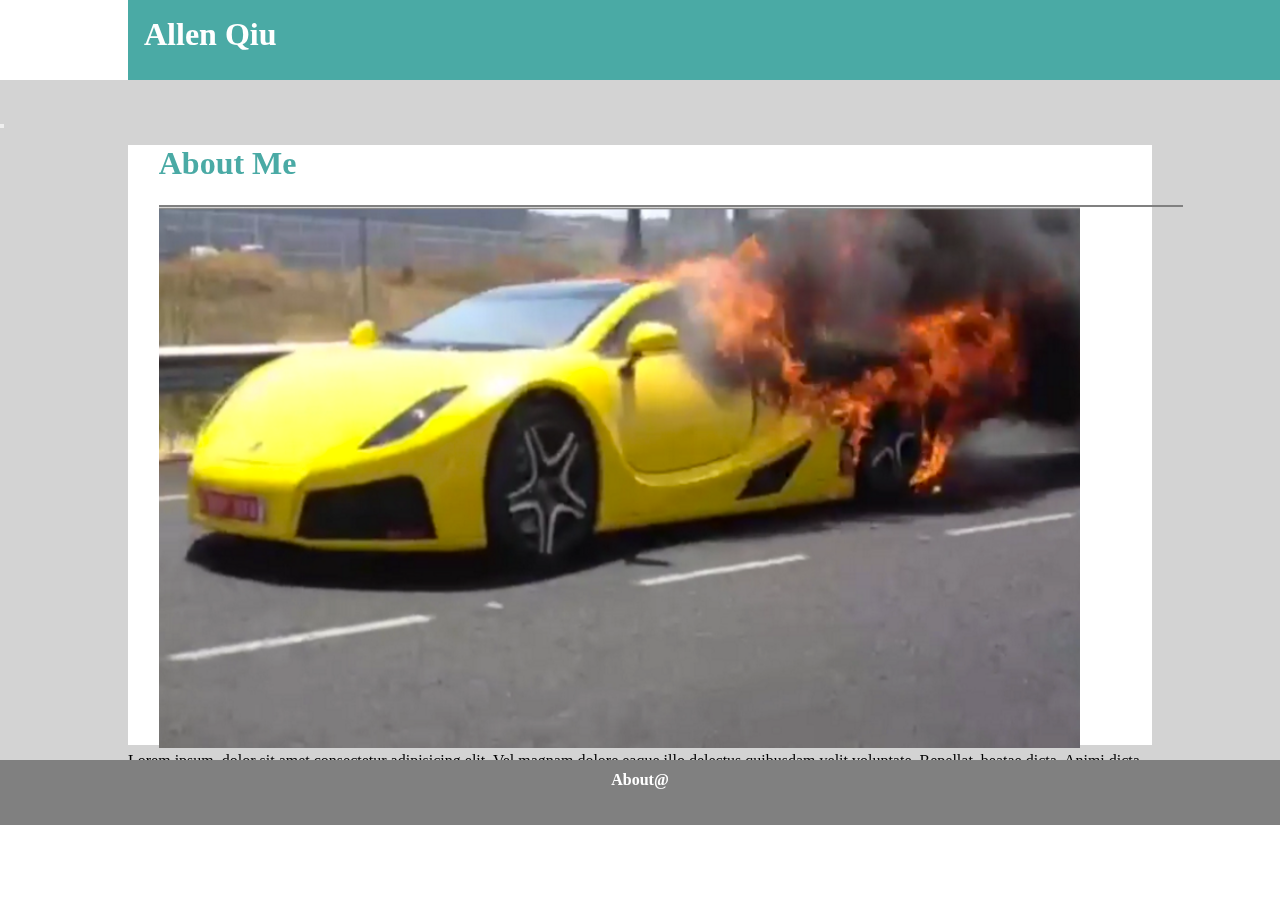
<file: index.html>
<!doctype html>
<html lang="en">
  <head>
    <!-- Required meta tags -->
    <meta charset="utf-8">
    <meta name="viewport" content="width=device-width, initial-scale=1, shrink-to-fit=no">

    <!-- Bootstrap CSS -->
    <link rel="stylesheet" href="https://stackpath.bootstrapcdn.com/bootstrap/4.1.3/css/bootstrap.min.css" integrity="sha384-MCw98/SFnGE8fJT3GXwEOngsV7Zt27NXFoaoApmYm81iuXoPkFOJwJ8ERdknLPMO" crossorigin="anonymous">
    <link rel="stylesheet" href="asset/css/style.css">
    
    <title>Responsive</title>
  </head>



  <body>
        <div class="container1">
               
        <nav class="navbar navbar-expand-sm navbar-light ">
                <h1>Allen Qiu</h1>
                <button class="navbar-toggler" type="button" data-toggle="collapse" data-target="#navbarNav" aria-controls="navbarNav" aria-expanded="false" aria-label="Toggle navigation">
                  <span class="navbar-toggler-icon"></span>
                </button>
                <div class="collapse navbar-collapse" id="navbarNav">
                  <ul class="navbar-nav">
                    <li class="nav-item active">
                      <a class="nav-link" href="index.html">Home</a></span></a>
                    </li>
                    <li class="nav-item">
                      <a class="nav-link" href="portfolio.html">Portfolio</a>
                    </li>
                    <li class="nav-item">
                      <a class="nav-link" href="contact.html">Contact</a>
                    </li>
                  </ul>
                </div>
            </nav>
    
    
    </div>

    <div class="container2">
            <div class="row white">
                <h1>About Me</h1>
            <div class="col-md-6 left">
            <img src="asset/images/mycar.png">
            </div>
            <div class="col-md-6 right">
            <p>
                Lorem ipsum, dolor sit amet consectetur adipisicing elit. Vel magnam dolore eaque illo delectus quibusdam velit voluptate. Repellat, beatae dicta. Animi dicta modi 
            </p>
            </div>
            </div>
            
    
    </div>


    
    

       








    <!-- Optional JavaScript -->
    <!-- jQuery first, then Popper.js, then Bootstrap JS -->
    <script src="https://code.jquery.com/jquery-3.3.1.slim.min.js" integrity="sha384-q8i/X+965DzO0rT7abK41JStQIAqVgRVzpbzo5smXKp4YfRvH+8abtTE1Pi6jizo" crossorigin="anonymous"></script>
    <script src="https://cdnjs.cloudflare.com/ajax/libs/popper.js/1.14.3/umd/popper.min.js" integrity="sha384-ZMP7rVo3mIykV+2+9J3UJ46jBk0WLaUAdn689aCwoqbBJiSnjAK/l8WvCWPIPm49" crossorigin="anonymous"></script>
    <script src="https://stackpath.bootstrapcdn.com/bootstrap/4.1.3/js/bootstrap.min.js" integrity="sha384-ChfqqxuZUCnJSK3+MXmPNIyE6ZbWh2IMqE241rYiqJxyMiZ6OW/JmZQ5stwEULTy" crossorigin="anonymous"></script>
  </body>

  <footer>
        <div class="footer">
              <h2>About@</h2>
        </div>
  </footer>
</html>
</file>
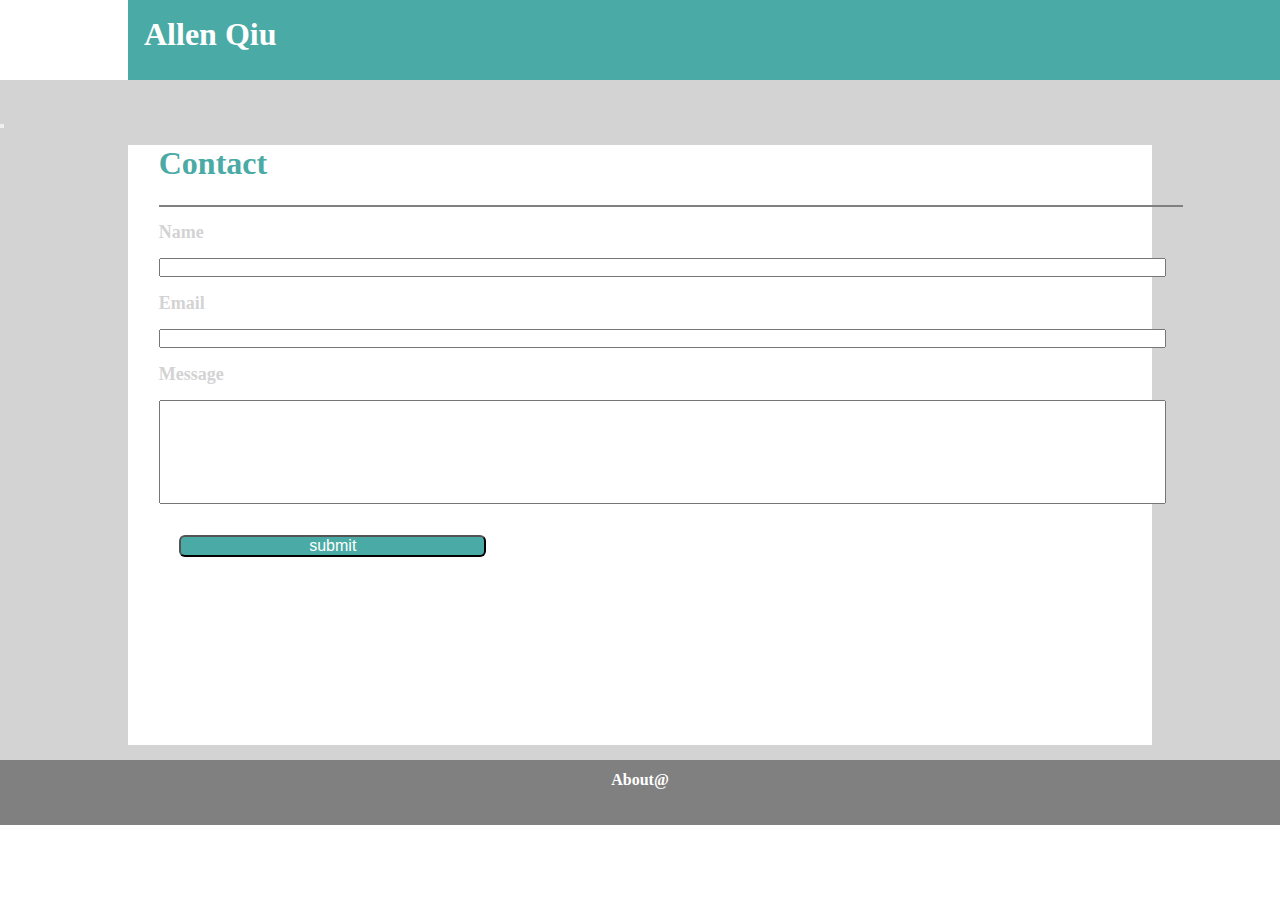
<file: contact.html>
<!doctype html>
<html lang="en">
  <head>
    <!-- Required meta tags -->
    <meta charset="utf-8">
    <meta name="viewport" content="width=device-width, initial-scale=1, shrink-to-fit=no">

    <!-- Bootstrap CSS -->
    <link rel="stylesheet" href="https://stackpath.bootstrapcdn.com/bootstrap/4.1.3/css/bootstrap.min.css" integrity="sha384-MCw98/SFnGE8fJT3GXwEOngsV7Zt27NXFoaoApmYm81iuXoPkFOJwJ8ERdknLPMO" crossorigin="anonymous">
    <link rel="stylesheet" href="asset/css/style.css">
    
    <title>Responsive</title>
  </head>



  <body>
        <div class="container1">
               
        <nav class="navbar navbar-expand-sm navbar-light ">
                <h1>Allen Qiu</h1>
                <button class="navbar-toggler" type="button" data-toggle="collapse" data-target="#navbarNav" aria-controls="navbarNav" aria-expanded="false" aria-label="Toggle navigation">
                  <span class="navbar-toggler-icon"></span>
                </button>
                <div class="collapse navbar-collapse" id="navbarNav">
                  <ul class="navbar-nav">
                    <li class="nav-item active">
                      <a class="nav-link" href="index.html">Home</a></span></a>
                    </li>
                    <li class="nav-item">
                      <a class="nav-link" href="portfolio.html">Portfolio</a>
                    </li>
                    <li class="nav-item">
                      <a class="nav-link" href="contact.html">Contact</a>
                    </li>
                  </ul>
                </div>
            </nav>
    
    
    </div>

    <div class="container2">
            <div class="row white">
                <h1>Contact</h1>
                <div class="col-md-6 one">
                        <h2>
                                Name
                             </h2>
                            <input type="John Smith" name="John Smith" id="John Smith"> 
                            <h2>
                                Email
                            </h2>
                            <input type="email" name="email" id="email"> 
                            <h2>
                                Message
                            </h2>
                            <input class="message" type="message" name="message" id="message"> 
                            <button>
                                submit
                            </button>
                </div>
            </div>
            
    
    </div>


    
    

       








    <!-- Optional JavaScript -->
    <!-- jQuery first, then Popper.js, then Bootstrap JS -->
    <script src="https://code.jquery.com/jquery-3.3.1.slim.min.js" integrity="sha384-q8i/X+965DzO0rT7abK41JStQIAqVgRVzpbzo5smXKp4YfRvH+8abtTE1Pi6jizo" crossorigin="anonymous"></script>
    <script src="https://cdnjs.cloudflare.com/ajax/libs/popper.js/1.14.3/umd/popper.min.js" integrity="sha384-ZMP7rVo3mIykV+2+9J3UJ46jBk0WLaUAdn689aCwoqbBJiSnjAK/l8WvCWPIPm49" crossorigin="anonymous"></script>
    <script src="https://stackpath.bootstrapcdn.com/bootstrap/4.1.3/js/bootstrap.min.js" integrity="sha384-ChfqqxuZUCnJSK3+MXmPNIyE6ZbWh2IMqE241rYiqJxyMiZ6OW/JmZQ5stwEULTy" crossorigin="anonymous"></script>
  </body>

  <footer>
        <div class="footer">
              <h2>About@</h2>
        </div>
  </footer>
</html>
</file>
<file: asset/css/style.css>
*{
    margin:0;
    padding:0;
}
.container1{
    background-color:white;
    height:80px;
}
.navbar{
    margin:0;
    padding:0;
}
.navbar h1{
    height:80px;
    background-color: #4aaaa5;
    color:white;
    margin-left:10%;
    padding:0.5em;
 
}
#navbarNav ul{

    margin-left: 50%;
}
#navbarNav li{
    padding:0.8em;
}
.container2{
    overflow: auto;
    background-color:lightgrey;
    height:680px;
}
.white{
    width:80%;
    height:600px;
    background-color:white;
    margin-left:10%;
    position: relative;
    top:5%;
}
.white h1{
    color: #4aaaa5;
    margin-left:3%;
    margin-top:3%;
    margin-right:3%;
    width:100%;
    height:60px;
    border-bottom: grey solid 2px;
    
}
.white img{
    width:90%;
    height:90%;
    margin-left:3%;
}
.footer{
    background-color:gray;
    text-align:center;
    height:65px;
    
}
.footer h2{
    color:white;
    font-size:16px;
    padding:0.7em;
}
.one h2{
    color:lightgray;
    font-size:18px;
    margin-left:3%;
    margin-top:1.5%;
}
.container2 .one input{
    margin-left:3%;
    margin-top:1.5%;
    width:98%;
}
.container2 .message{
    height:100px;
}
.container2 button{
    background-color:#4aaaa5;
    margin-left:5%;
    margin-top:3%;
    width:30%;
    height:8%;
    font-size:16px;
    color:white;
    border-radius: 6px;
}
</file>
